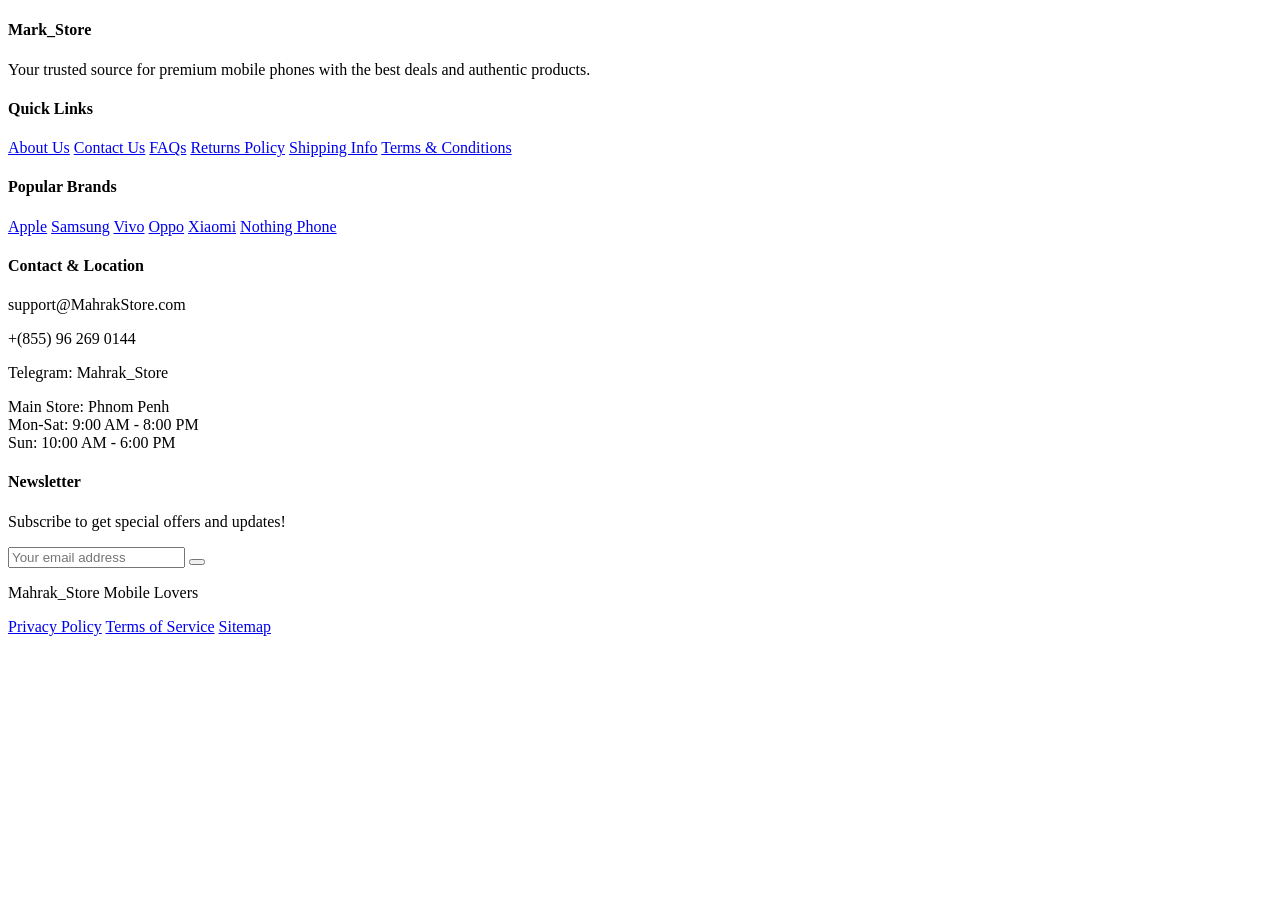
<file: templates/front/Share/footer.html>
<!DOCTYPE html>
<html lang="en">
<head>
    <meta charset="UTF-8">
    <title>Title</title>
</head>
<body>
<footer class="footer">
        <div class="footer-content">
            <div class="footer-section">
                <h4> Mark_Store</h4>
                <p>Your trusted source for premium mobile phones with the best deals and authentic products.</p>
                <div class="social-icons">
                    <a href="#"><i class="fab fa-facebook-f"></i></a>
                    <a href="#"><i class="fab fa-twitter"></i></a>
                    <a href="#"><i class="fab fa-instagram"></i></a>
                    <a href="#"><i class="fab fa-youtube"></i></a>
                    <a href="#"><i class="fab fa-tiktok"></i></a>
                </div>
            </div>

            <div class="footer-section">
                <h4>Quick Links</h4>
                <a href="#"><i class="fas fa-chevron-right" style="font-size: 0.7rem;"></i> About Us</a>
                <a href="#"><i class="fas fa-chevron-right" style="font-size: 0.7rem;"></i> Contact Us</a>
                <a href="#"><i class="fas fa-chevron-right" style="font-size: 0.7rem;"></i> FAQs</a>
                <a href="#"><i class="fas fa-chevron-right" style="font-size: 0.7rem;"></i> Returns Policy</a>
                <a href="#"><i class="fas fa-chevron-right" style="font-size: 0.7rem;"></i> Shipping Info</a>
                <a href="#"><i class="fas fa-chevron-right" style="font-size: 0.7rem;"></i> Terms & Conditions</a>
            </div>

            <div class="footer-section">
                <h4>Popular Brands</h4>
                <a href="#"><i class="fab fa-apple"></i> Apple</a>
                <a href="#"><i class="fab fa-android"></i> Samsung</a>
                <a href="#"><i class="fab fa-google"></i> Vivo</a>
                <a href="#">Oppo</a>
                <a href="#">Xiaomi</a>
                <a href="#">Nothing Phone</a>
            </div>

            <div class="footer-section">
                <h4>Contact & Location</h4>
                <p><i class="fas fa-envelope"></i> support@MahrakStore.com</p>
                <p><i class="fas fa-phone"></i> +(855) 96 269 0144</p>
                <p><i class="fab fa-telegram"></i> Telegram: Mahrak_Store</p>

                <!-- Store Location in Footer -->
                <div class="store-location">
                    <i class="fas fa-store"></i>
                    <div>
                        <span id="footerLocationDisplay">Main Store: Phnom Penh</span>
                        <div class="store-hours">
                            Mon-Sat: 9:00 AM - 8:00 PM<br>
                            Sun: 10:00 AM - 6:00 PM
                        </div>
                    </div>
                </div>
            </div>

            <div class="footer-section">
                <h4>Newsletter</h4>
                <p>Subscribe to get special offers and updates!</p>
                <div class="newsletter-form">
                    <input type="email" id="newsletterEmail" placeholder="Your email address">
                    <button onclick="subscribeNewsletter()"><i class="fas fa-paper-plane"></i></button>
                </div>
                <div class="payment-methods">
                    <i class="fab fa-cc-visa"></i>
                    <i class="fab fa-cc-mastercard"></i>
                    <i class="fab fa-cc-amex"></i>
                    <i class="fab fa-cc-paypal"></i>
                    <i class="fab fa-google-pay"></i>
                    <i class="fab fa-apple-pay"></i>
                </div>
            </div>
        </div>

        <div class="footer-bottom">
            <p> <i class="fas fa-heart" style="color: var(--secondary);"></i> Mahrak_Store Mobile Lovers</p>
            <div class="footer-links">
                <a href="#">Privacy Policy</a>
                <a href="#">Terms of Service</a>
                <a href="#">Sitemap</a>
            </div>
        </div>
    </footer>
</body>
</html>
</file>
